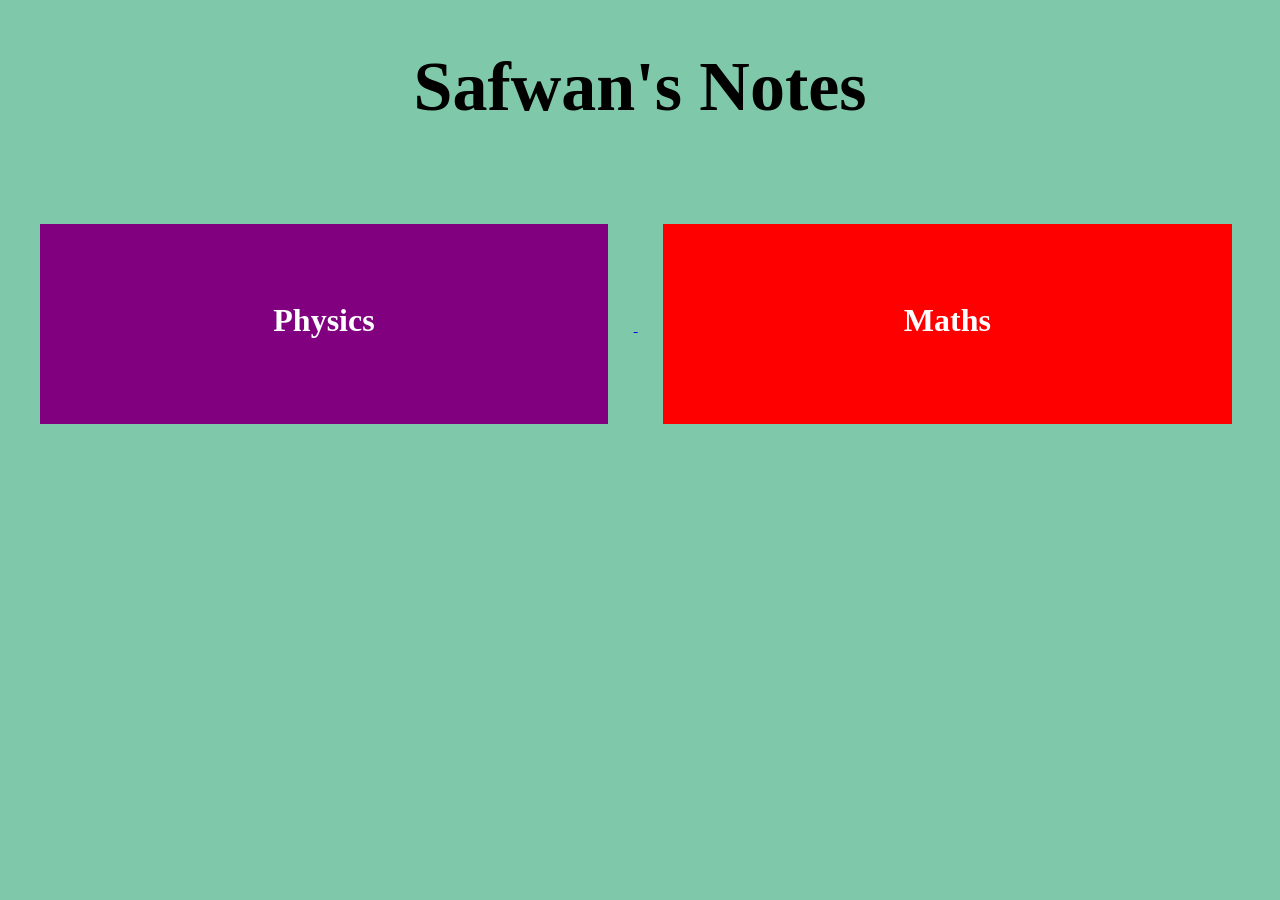
<file: index.html>
<!DOCTYPE html>
<html lang="en" dir="ltr">
  <head>
    <meta charset="utf-8">
    <title>Safwan's Notes</title>

    <link rel="stylesheet" href="css/styles.css">
  </head>
  <body style="background-color: #7FC8A9;">
    <h1 style="text-align: center; font-size: 70px">Safwan's Notes</h1>
    <a href="physics.html">
      <div class="PhysMath Physics">
        <h1 class="subject-text">Physics</h1>
      </div>
    </a>
    <a href="maths.html">
      <div class="PhysMath Maths">
        <h1 class="subject-text">Maths</h1>
      </div>
    </a>
  </body>
</html>
</file>
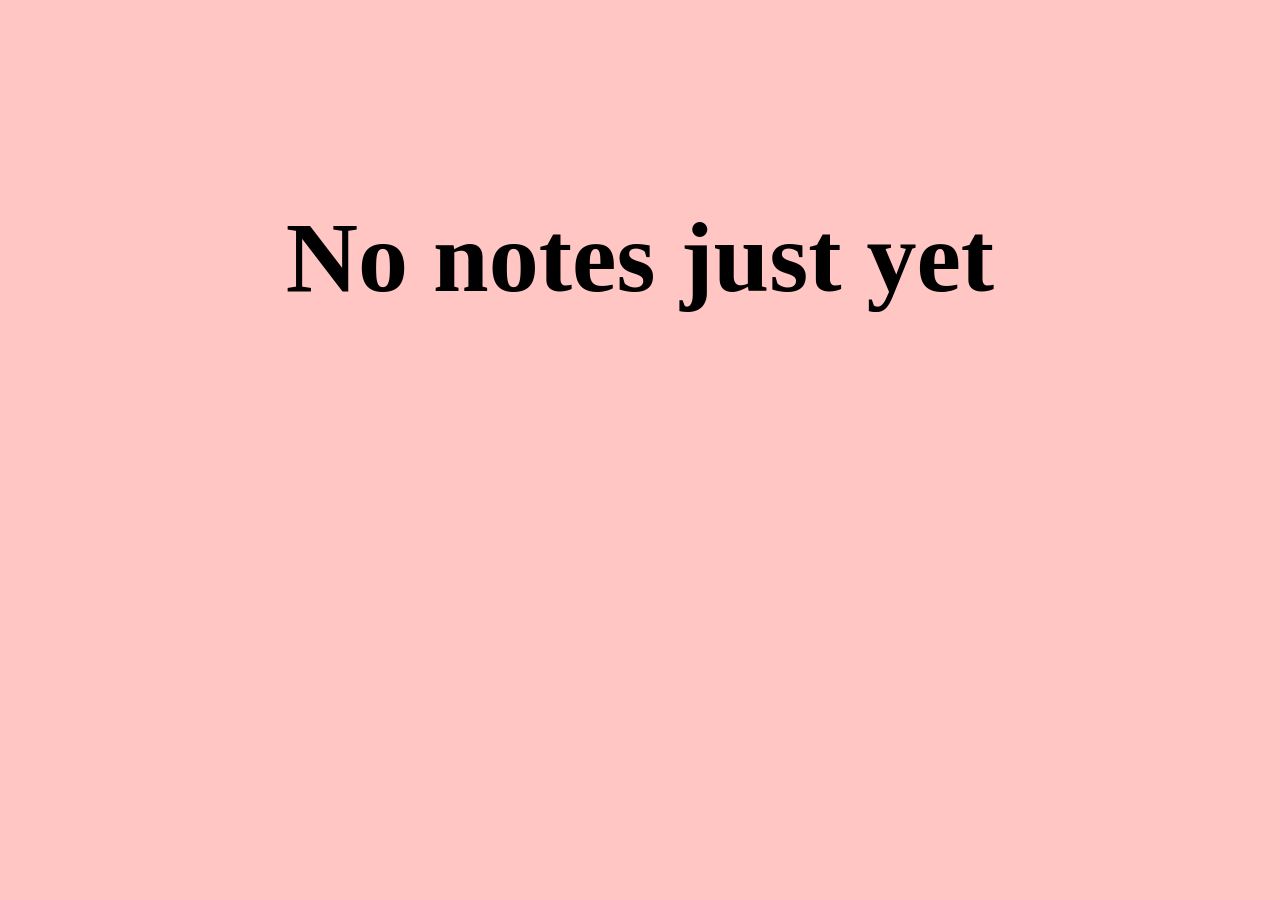
<file: maths.html>
<!DOCTYPE html>
<html lang="en" dir="ltr">
  <head>
    <meta charset="utf-8">
    <title></title>
  </head>
  <body style="background-color: #FFC6C4">
    <h1 style="margin-top: 200px; text-align: center; font-size: 100px;">No notes just yet</h1>
  </body>
</html>
</file>
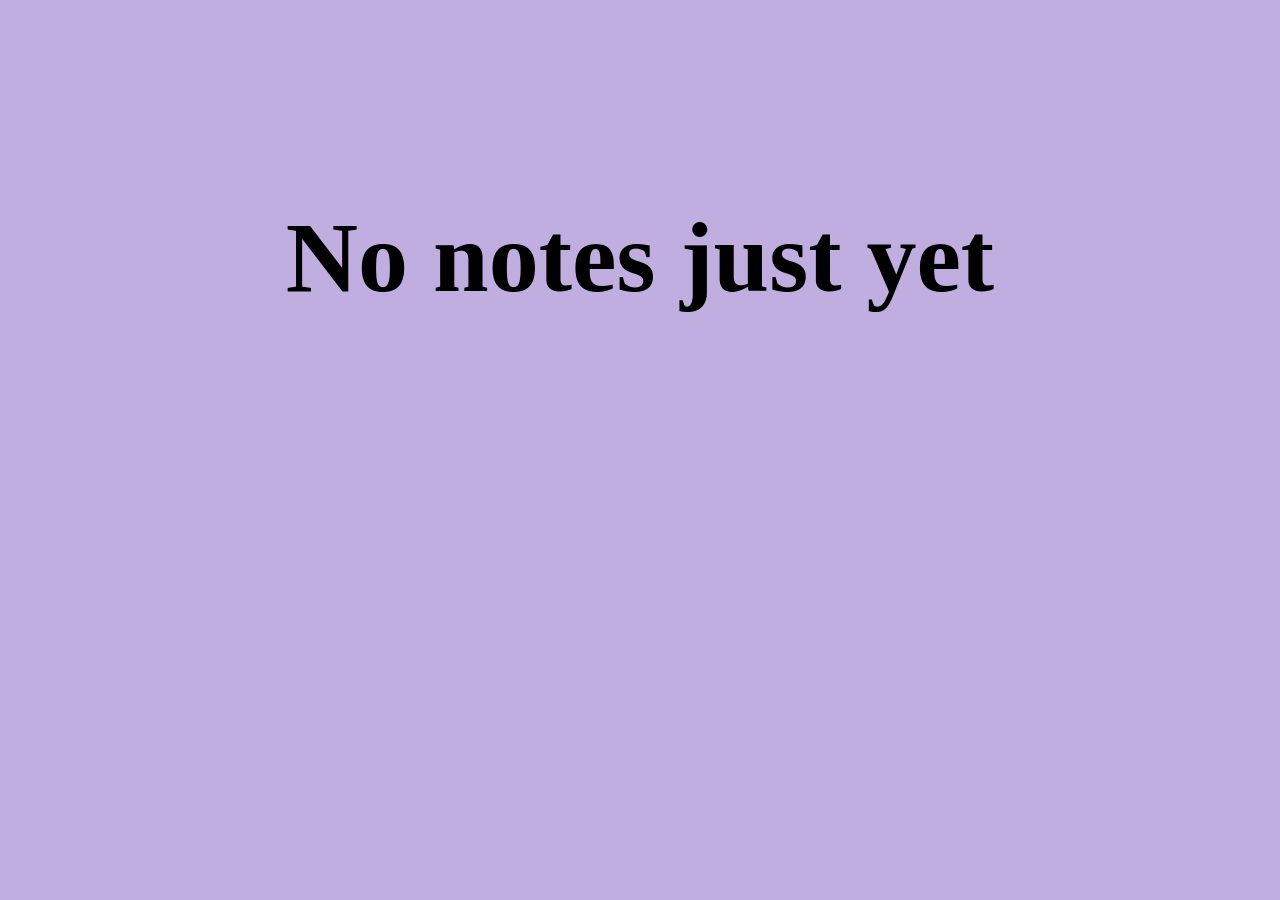
<file: physics.html>
<!DOCTYPE html>
<html lang="en" dir="ltr">
  <head>
    <meta charset="utf-8">
    <title></title>
  </head>
  <body style="background-color: #C0AEE0">
    <h1 style="margin-top: 200px; text-align: center; font-size: 100px;">No notes just yet</h1>
  </body>
</html>
</file>
<file: css/styles.css>
.PhysMath {
  display: inline-block;
  width: 45%;
  height: 200px;
  text-align: center;
  line-height: 150px;
}

.Physics {
  background-color: purple;
  margin: 50px 2% 0 2.5%;
}

.Maths {
  background-color: red;
  margin: 50px 2.5% 0 2%;
}

.subject-text {
  color: white;
}

.Maths:hover {
  margin: 25px 0 0 0;
  width: 50%;
  height: 250px;
  background-color: transparent;
  background-image: url("blackboard2.jpg");
}

.Physics:hover {
  margin: 25px 0 0 0;
  width: 50%;
  height: 250px;
  background-image: url("stars.jpg");
}
</file>
